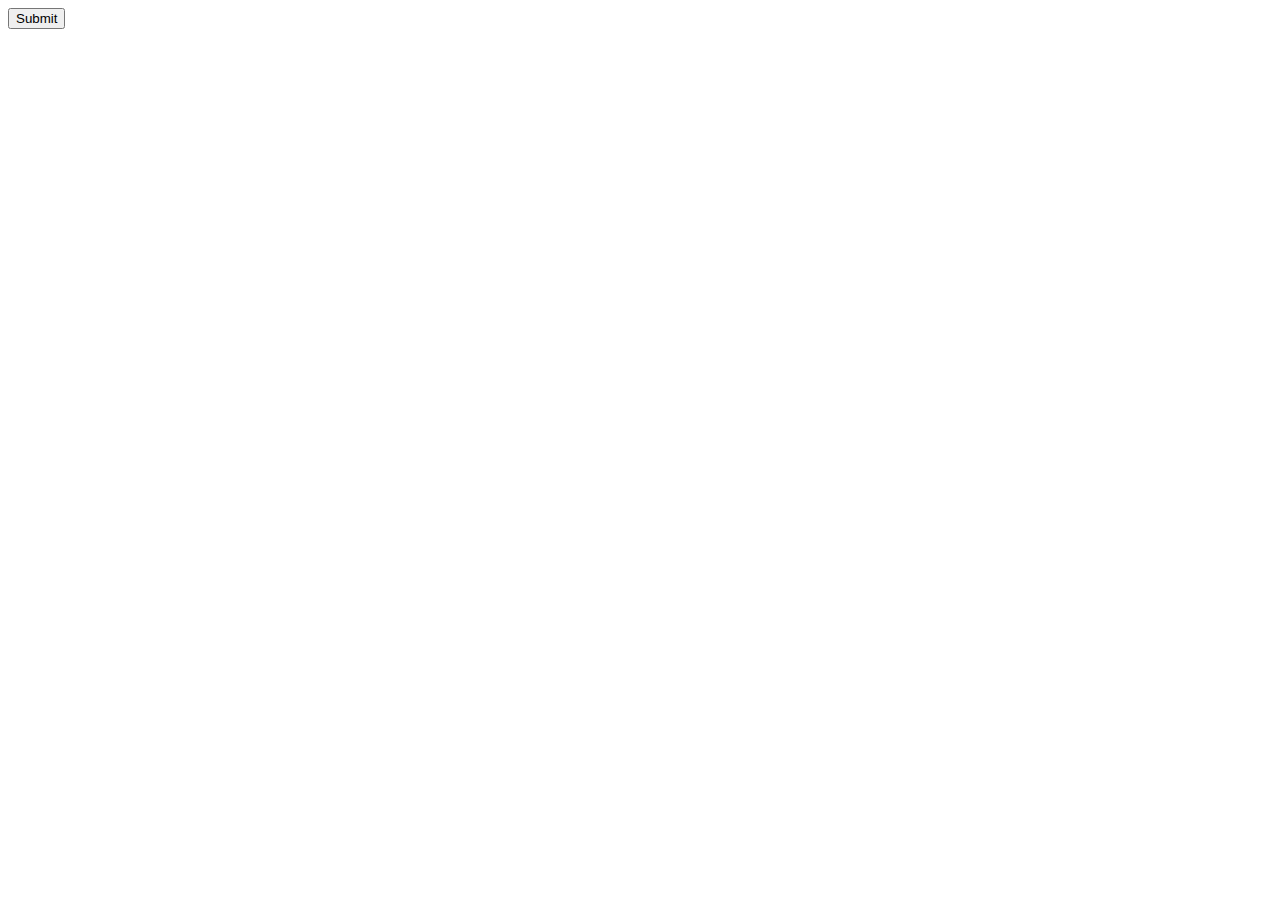
<file: jsdom2/index.html>
<!DOCTYPE html>
<html lang="en">
<head>
    <meta charset="UTF-8">
    <meta name="viewport" content="width=device-width, initial-scale=1.0">
    <title>Document</title>
    <link rel="stylesheet" href="./style.css">
</head>
<body>
    <!-- <button id="button">yazini gizle</button>
    <p id="yazilar">
        Lorem ipsum dolor sit amet consectetur adipisicing elit. Quo tempore consequuntur, aspernatur asperiores inventore vitae quaerat modi, sapiente ad eligendi minus commodi assumenda hic dolores, vero voluptatum perferendis. Doloribus, repellat.
        Repellendus, maxime quas quae veniam dignissimos eos nemo nobis nisi explicabo eius fuga asperiores sunt, quis ratione nihil? Nam distinctio alias illo laudantium quas debitis quam veniam et reprehenderit commodi!
        Maiores ea repellendus fuga, dolor obcaecati unde earum suscipit quos molestiae doloribus perferendis id voluptas nesciunt ipsam. Ab repellat nesciunt voluptatum! Dolor id laborum nemo impedit nisi placeat repudiandae consequuntur.
    </p>


    <button id="bn">submit</button>
    <ul>

<li>Elmira</li>
<li>Sona</li>
<li>Gunel</li>
<li>Aysel</li>

    </ul> -->
<button id="button">Submit</button>

<div class="page">
<p>This page says </p>
<p>Salam</p>
<input type="text">

<div class="two">
<button id="okbutton">Ok</button>
<button id="cancelbutton">Cancel</button>

</div>
</div>

    <script src="./app.js"></script>
</body>
</html>
</file>
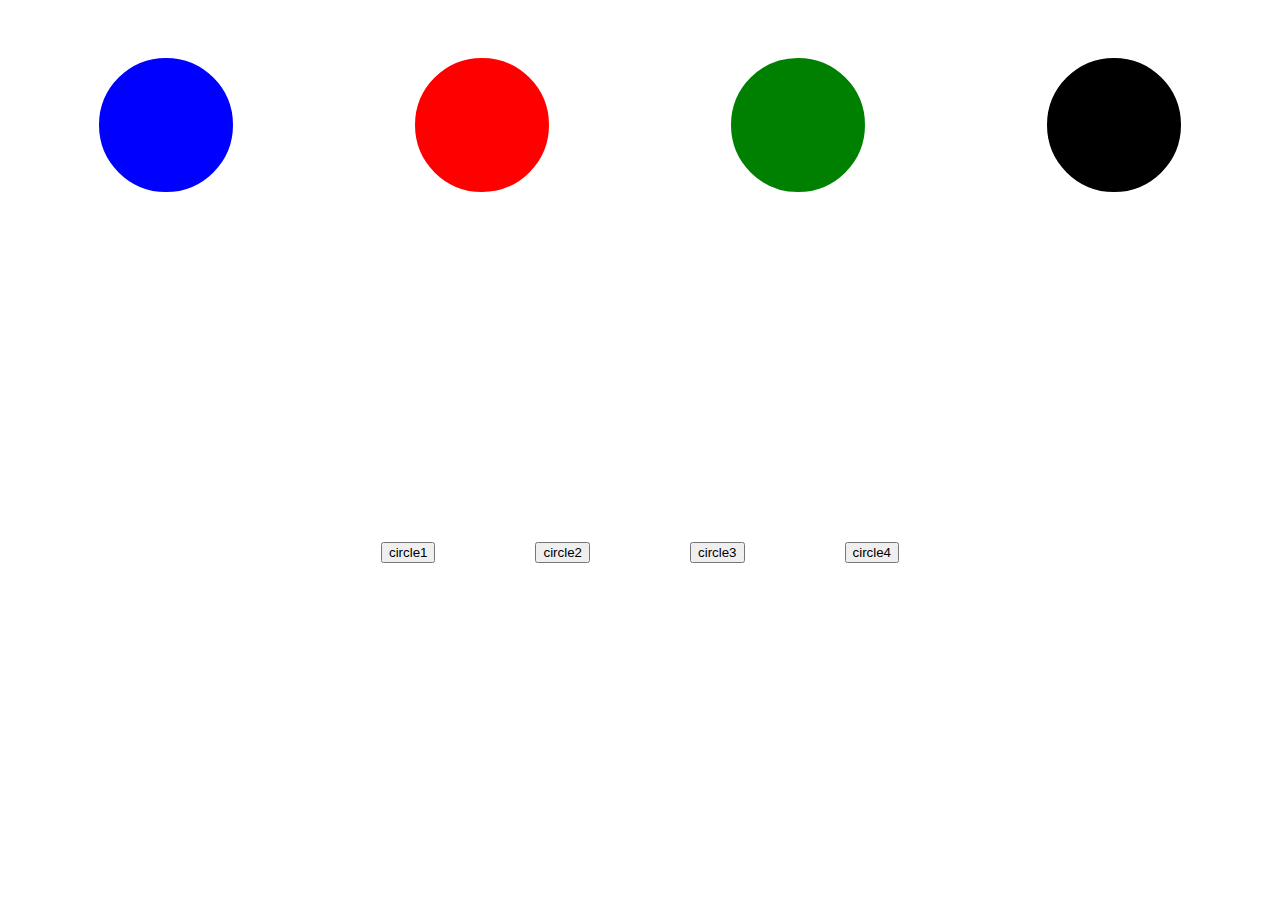
<file: jsdom3/index.html>
<!DOCTYPE html>
<html lang="en">
<head>
    <meta charset="UTF-8">
    <meta name="viewport" content="width=device-width, initial-scale=1.0">
    <title>Document</title>
    <link rel="stylesheet" href="./style.css">
</head>
<body>

    <div class="boxes">
        <div class=" box box1"></div>
        <div class=" box box2"></div>
        <div class=" box box3"></div>
        <div class=" box box4"></div>
    </div>
<div class="btn">
    
    <button  id="circle1">circle1</button>
    <button  id="circle2">circle2</button>
    <button  id="circle3">circle3</button>
    <button  id="circle4">circle4</button>
</div>
    
    <script src="./app.js"></script>
</body>
</html>
</file>
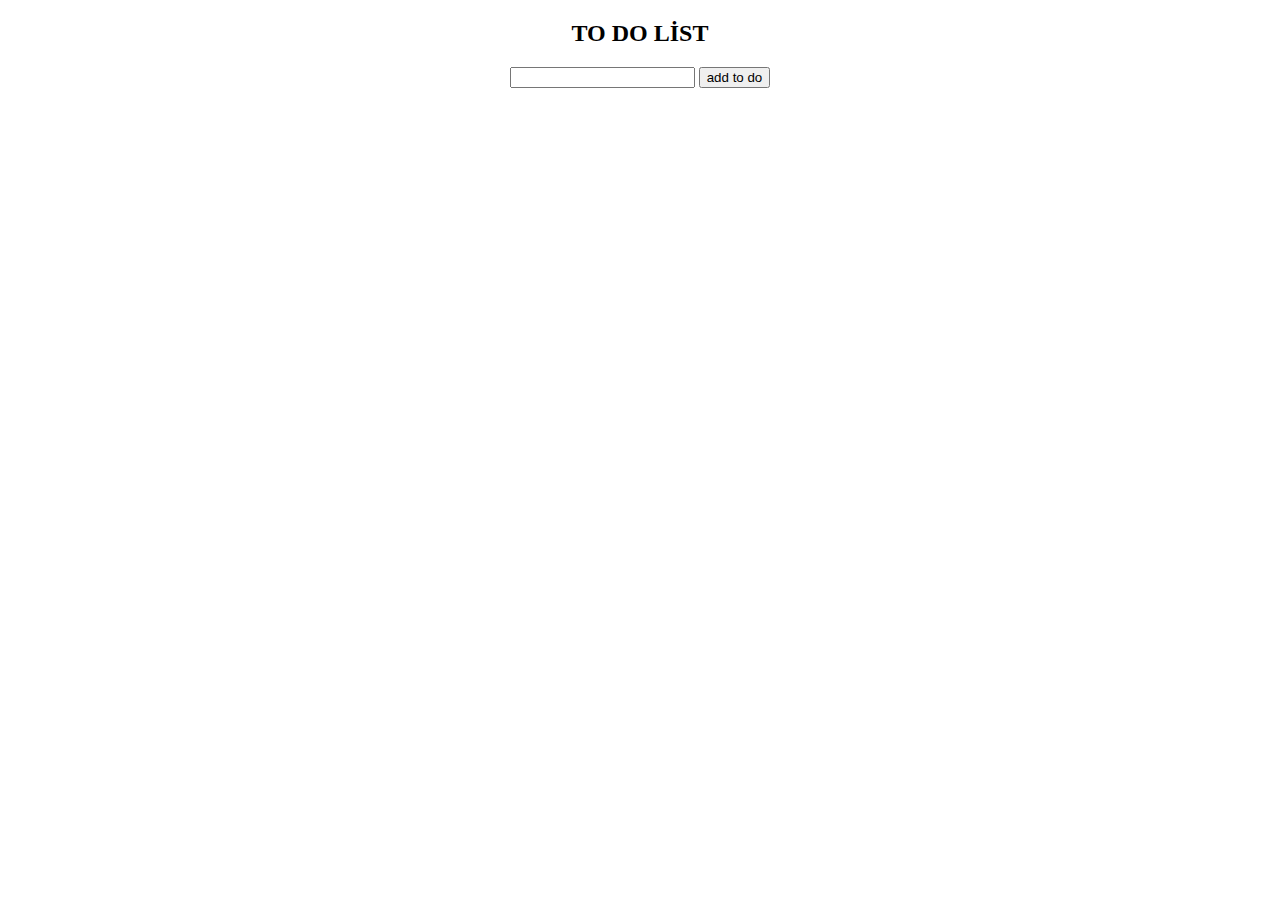
<file: jsdom4/index.html>
<!DOCTYPE html>
<html lang="en">
<head>
    <meta charset="UTF-8">
    <meta name="viewport" content="width=device-width, initial-scale=1.0">
    <title>Document</title>
    <link rel="stylesheet" href="./assets/css/style.css">
</head>
<body>
<h2>TO DO LİST </h2>
<div class="inputbutton">
    <input type="text" id="todoinput">
<button id="todobutton">add to do</button>
</div>
<ul id="todocontainer">
</ul>

    <!-- <button id="btn">click me</button>
    <div id="divs" title="it is a div" class="red"></div> -->
    <script src="./assets/js/app.js"></script>
</body>
</html>
</file>
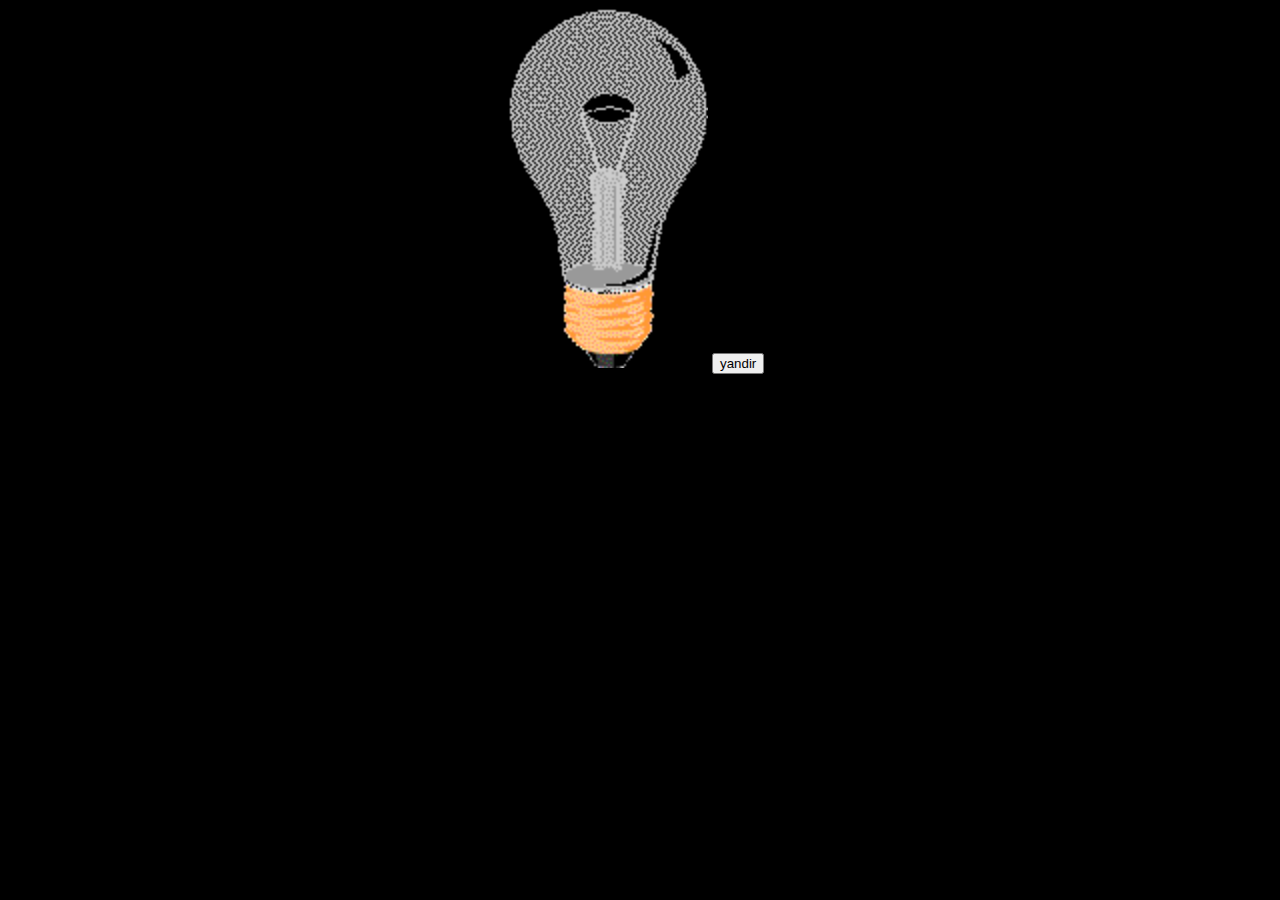
<file: lampa/index.html>
<!DOCTYPE html>
<html lang="en">
<head>
    <meta charset="UTF-8">
    <meta name="viewport" content="width=device-width, initial-scale=1.0">
    <title>Document</title>
    <link rel="stylesheet" href="./css/style.css">
</head>
<body>
    <img id="img" src="./images/pic_bulboff.gif" alt="">
    <button id="btn">yandir</button>
    <script src="./app.js"></script>
</body>
</html>
</file>
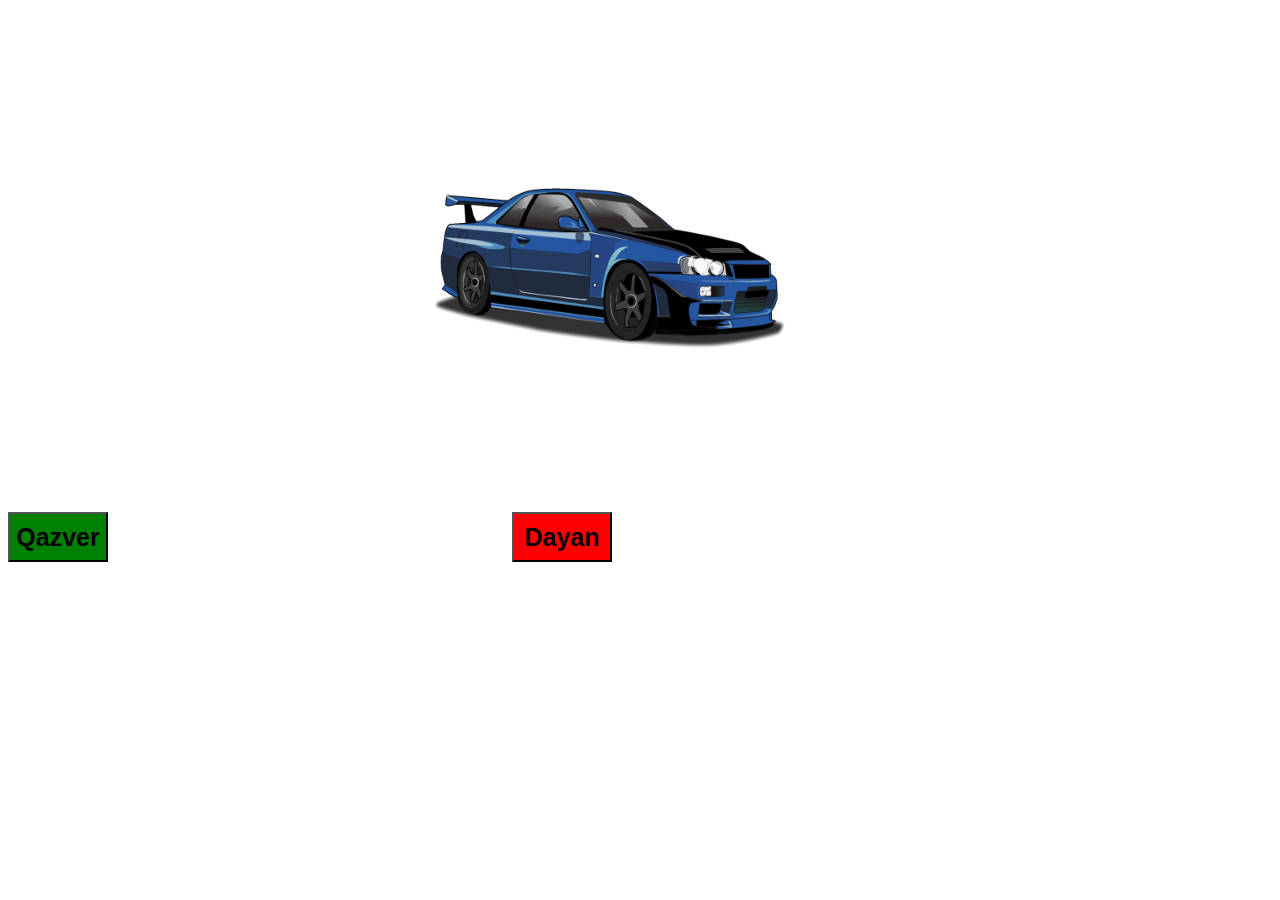
<file: newcar/index.html>
<!DOCTYPE html>
<html lang="en">
<head>
    <meta charset="UTF-8">
    <meta name="viewport" content="width=device-width, initial-scale=1.0">
    <title>Document</title>
    <link rel="stylesheet" href="./style.css">
</head>
<body>
   <div class="img">
    <img id="img" src="./images/—Pngtree—original hand drawn vector gtr_7156161.png" alt="">
   </div>

<div class="button">
    <button id="qazver">Qazver </button>
<button id="dayan">Dayan</button>
</div>

    <script src="./app.js"></script>
</body>
</html>
</file>
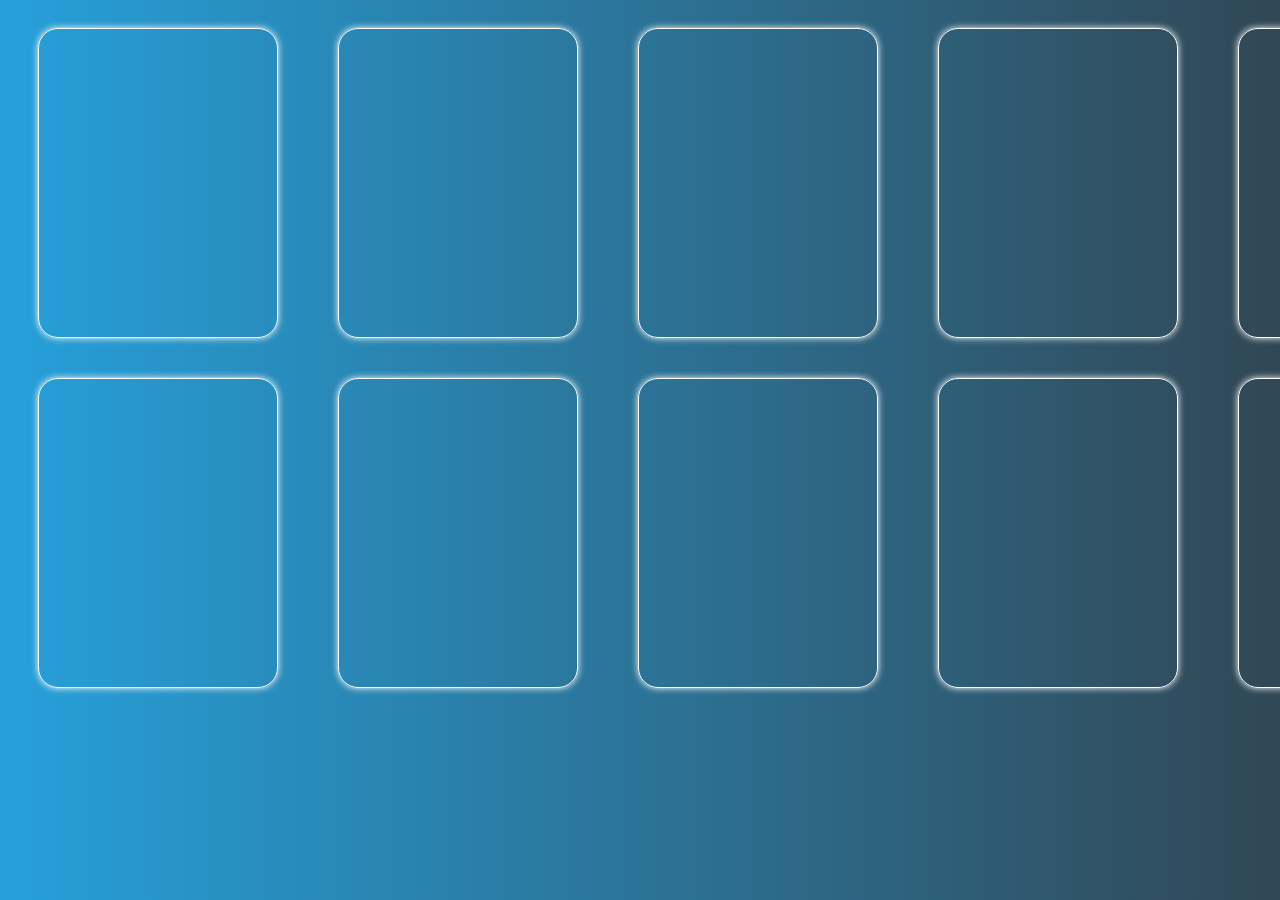
<file: prc3/index.html>
<!DOCTYPE html>
<html lang="en">
<head>
    <meta charset="UTF-8">
    <meta name="viewport" content="width=device-width, initial-scale=1.0">
    <title>Document</title>
    <link rel="stylesheet" href="./style.css">
</head>
<body>
    <div class="container">

<div class="box box1"></div>
<div class="box box2"></div>
<div class="box box3"></div>
<div class="box box4"></div>
<div class="box box5"></div>
<div class="box box6"></div>
<div class="box box7"></div>
<div class="box box8"></div>
<div class="box box9"></div>
<div class="box box10"></div>

    </div>
    
    <script src="./app.js"></script>
</body>
</html>
</file>
<file: jsdom2/style.css>
.page{
    background-color: #212121;
    width: 350px;
    padding: 20px;
    margin: 10px;
    color: white;
    font-family: Arial, Helvetica, sans-serif;
position: absolute;
    top: -100%;
    transition: all 0.5s;
left: 50%;
transform: translateX(-50%);

}
.two{
    margin: 10px;
    transform: translateX(184px);
    user-select: none;
}
input{
    width: 350px;
    padding: 7px;
    box-sizing: border-box;
    outline: none;
    border: solid rgb(0, 170, 255);
    background-color:#212121;
}
#okbutton,#cancelbutton{
    width: 60px;
    padding: 7px;
    border: none;
    border-radius: 7px;
    background-color:rgb(0, 170, 255) ;
}
#cancelbutton{
    background-color: #212121;
    color: rgb(0, 170, 255);
    border: solid transparent;
}
 .show{
     
     top: 0; 
}
</file>
<file: jsdom3/style.css>
.boxes{
    display: flex;
    justify-content: space-around;
    align-items: center;
}
.box1,.box2, .box3, .box4{
    border: 2px solid;
    border-radius: 50%;
    width: 130px;
    height: 130px;
    margin: 50px 0;
 

}
.box1{color: blue;
    background-color: blue;
}

.box2{color: red;
    background-color: red;
}

.box3{color: green;
background-color: green;
}

.box4{color: black;
    background-color: black;
}

.btn{
    display: flex;
    justify-content: center;
    align-items: center;
    transform: translateY(300px);
    gap: 100px;
}
</file>
<file: jsdom4/assets/css/style.css>
/* div{
    border: 2px solid;
    width: 200px;
    height: 200px;
    border-radius: 50%;
    
} */
h2{
    text-align: center;
}
.inputbutton{
    text-align: center;    
    /* margin: 0 auto; */
}
.liclass{
    list-style: none;
    background-color: hotpink;
    padding: 10px;
    margin: 20px;
}
</file>
<file: lampa/css/style.css>
img{
transform: translateX(500px);
width: 200px;
}
button{
    transform: translateX(500px);
}
body{
    background-color: black;
}
</file>
<file: newcar/style.css>
img{
    width: 400px;
    height: 500px;
    transform: translateX(400px);
}
#qazver{
   
    background-color: green;
}
#dayan{
    transform: translateX(400px) ;
    background-color: red;
}
#qazver,#dayan{
    width: 100px;
    height: 50px;
    font-size: 25px;
    font-weight: bold;
}
.red{
    animation: elmira 2s infinite;
}
@keyframes elmira{

    0%{  margin-left: 100px;}
    25%{  margin-left: 230px;}
    50%{  margin-left: 390px;}
    75%{  margin-left: 450px;}
    100%{  margin-left: 0px;}

}

.stop{
    animation: none;
}


/* bu yollada olar yeni translate ile */

/* @keyframes elmira{


    0%{
   transform: translateX(0px);
    }   
   25%{
       transform: translateX(100px);
   }
    50%{
   transform: translateX(260px);
    }
   750%{
   transform: translateX(300px);
    }
    100%{
       transform: translateX(380px);
    }
    50%{
        transform: translateX(400px);
         }
         25%{
            transform: translateX(500px);
        }
      
        
   } */
</file>
<file: prc3/style.css>
body{
    background: #314755; 
    background: -webkit-linear-gradient(to right, #26a0da, #314755); 
    background: linear-gradient(to right, #26a0da, #314755); 

}
.container{
    display: grid;
    grid-template-columns: repeat(5,300px);
    grid-template-rows: repeat(2,350px);
    
}

.box{
    background-color: transparent;
    border: 1px solid white;
    margin: 20px 30px;
    border-radius: 20px;
    box-shadow: 0 0 7px white; 
    /* text-align: center; */
    display: flex;
    justify-content: center;
    align-items: center;
    font-size: 50px;
    user-select: none;
    cursor: pointer;

}
</file>
